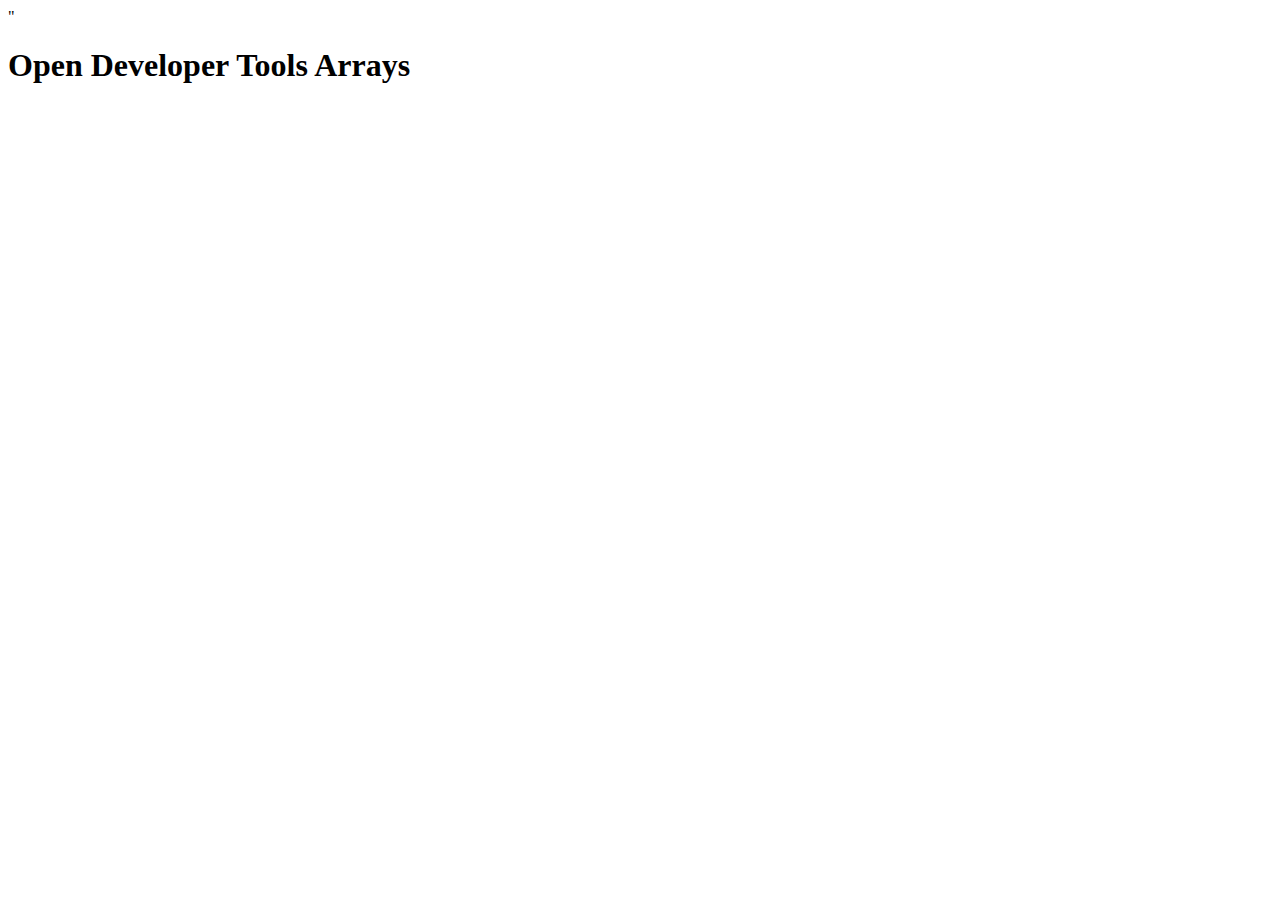
<file: Block1_Frontend/Js_arrays/index.html>
<!DOCTYPE html>
<html lang="en">
<head>
    <meta charset="UTF-8">
    <meta name="viewport" content="width=device-width, initial-scale=1.0">
    <meta http-equiv="X-UA-Compatible" content="ie=edge">
    <title>LAB Arrays</title>
    <script src="./script.js"></script>"
</head>
<body>
    <h1>Open Developer Tools Arrays</h1>
</body>
</html>
</file>
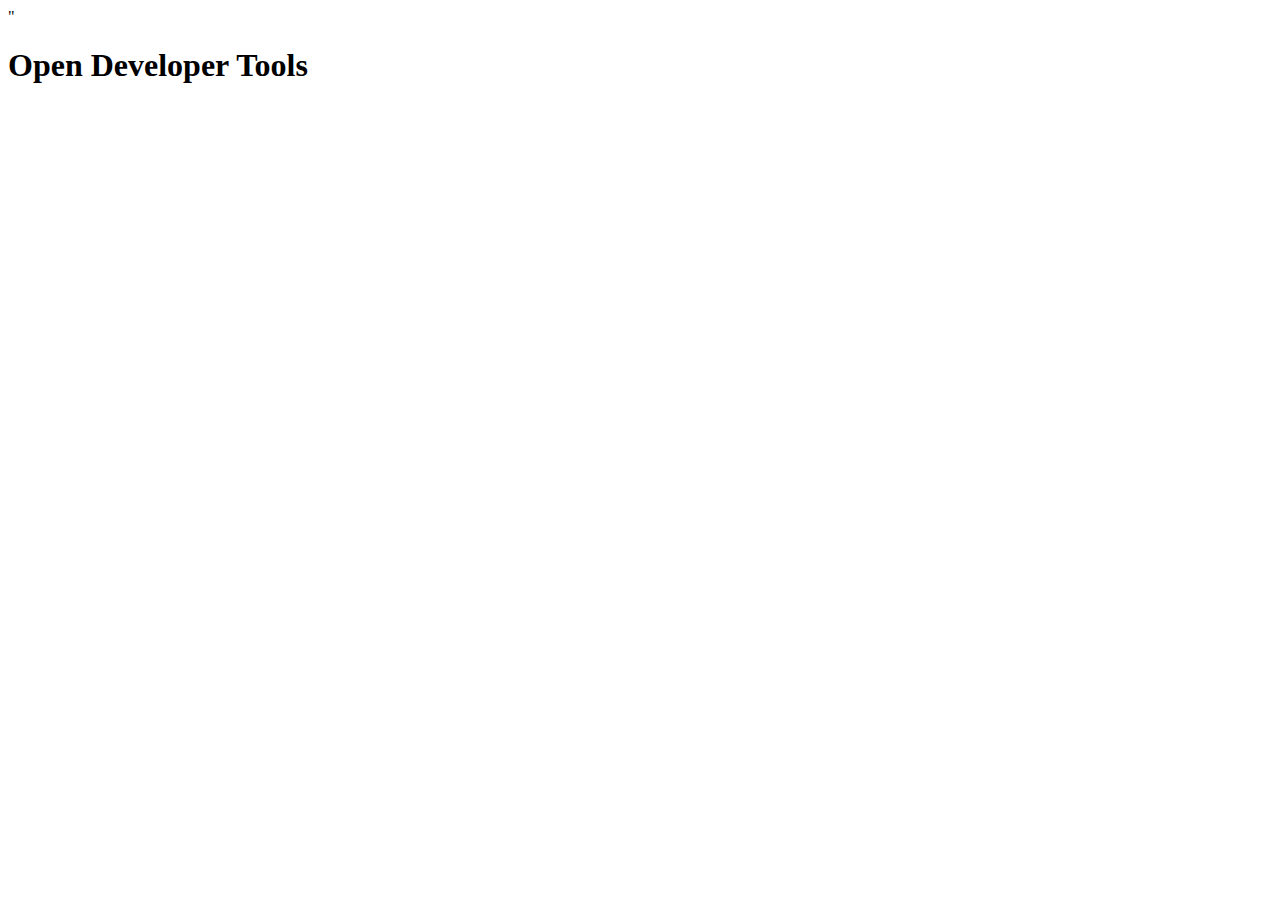
<file: Block1_Frontend/Js_objects/index.html>
<!DOCTYPE html>
<html lang="en">
<head>
    <meta charset="UTF-8">
    <meta name="viewport" content="width=device-width, initial-scale=1.0">
    <meta http-equiv="X-UA-Compatible" content="ie=edge">
    <title>LAB</title>
    <script src="./script.js"></script>"
</head>
<body>
    <h1>Open Developer Tools</h1>
</body>
</html>
</file>
